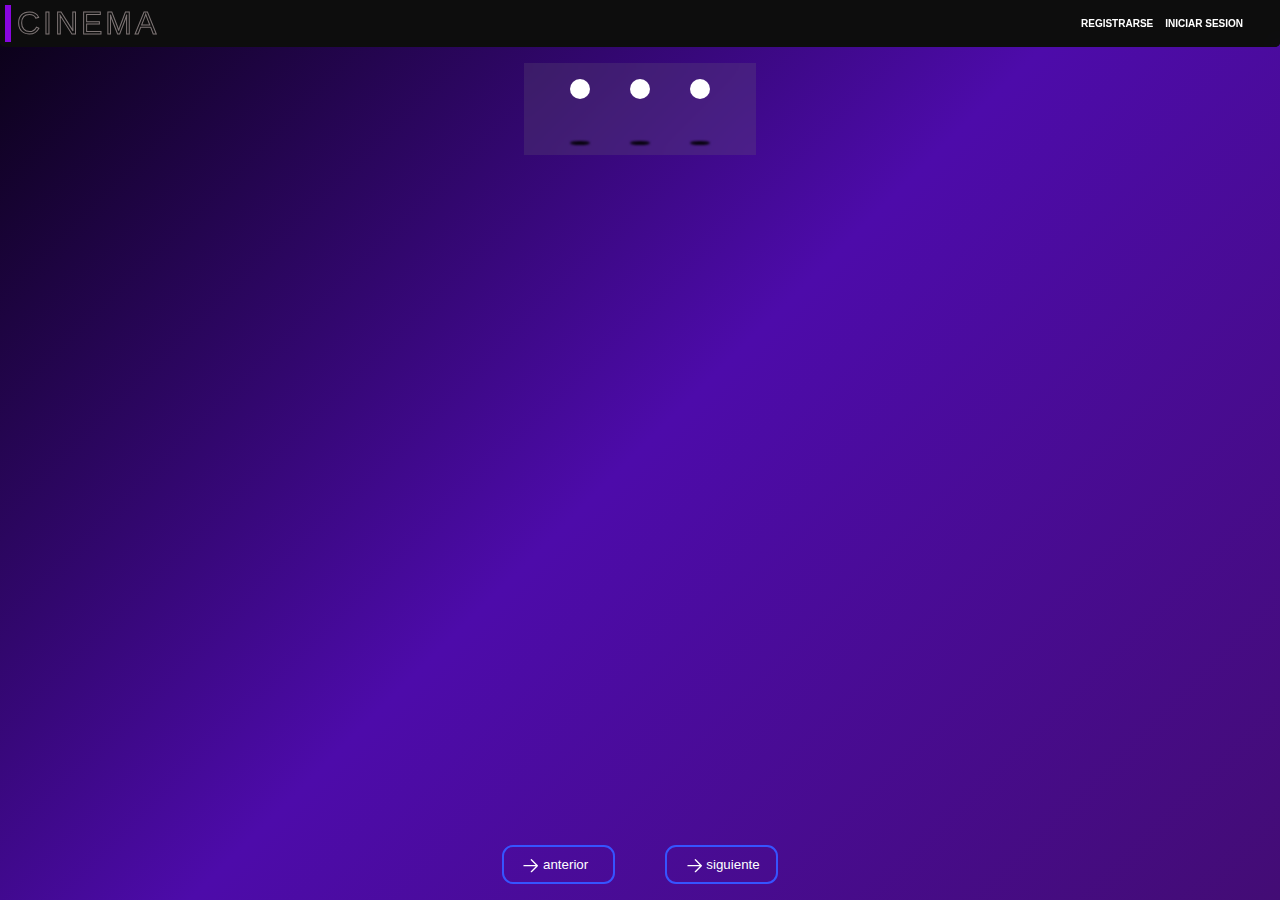
<file: cartelera.html>
<!DOCTYPE html>
<html lang="es">
<head>
    <meta charset="UTF-8">
    <meta name="viewport" content="width=device-width, initial-scale=1.0">
    <link rel="stylesheet" href="estilos/cartelera-top.css">
    <title>en cartelera•Cinema</title>
</head>
<body>
    <!-- nav -->
    <div class="barra-negra"></div><!--barra de nav negra-->
  <nav>
    <div class="menu-logo">
    <a href="index.html">
      <button class="button" data-text="Awesome">
        <span class="actual-text">&nbsp;cinema&nbsp;</span>
        <span aria-hidden="true" class="hover-text">&nbsp;cinema&nbsp;</span>
      </button>
    </a>
    </div>
    <div class="login-nav">
      <button class="buti">
        <a href="login/register.html">Registrarse</a>
    </button>
    <button class="buti">
        <a href="login/login.html">iniciar sesion</a>
    </button>
    </div>
  </nav>
  <!-- fin nav -->
    <!-- main -->
    <main>
            <div id="coleccion-pelis">
                
             
                
            </div>
    <div class="botones">


<button  id="anterior" class="but">

  
  <svg xmlns="http://www.w3.org/2000/svg" fill="none" viewBox="0 0 24 24" stroke-width="1.5" stroke="currentColor" class="w-6 h-6">
    <path stroke-linecap="round" stroke-linejoin="round" d="M4.5 12h15m0 0l-6.75-6.75M19.5 12l-6.75 6.75"></path>
  </svg>

  
  <div class="text">
    anterior
  </div>

</button>
<button  id="siguiente" class="but">

  
  <svg xmlns="http://www.w3.org/2000/svg" fill="none" viewBox="0 0 24 24" stroke-width="1.5" stroke="currentColor" class="w-6 h-6">
    <path stroke-linecap="round" stroke-linejoin="round" d="M4.5 12h15m0 0l-6.75-6.75M19.5 12l-6.75 6.75"></path>
  </svg>

  
  <div class="text">
    siguiente
  </div>

</button>
    </div>
</main>
    <!-- fin main -->
    <script src="javascript/top_cartelera_completo.js"></script>
</body>
</html>
</file>
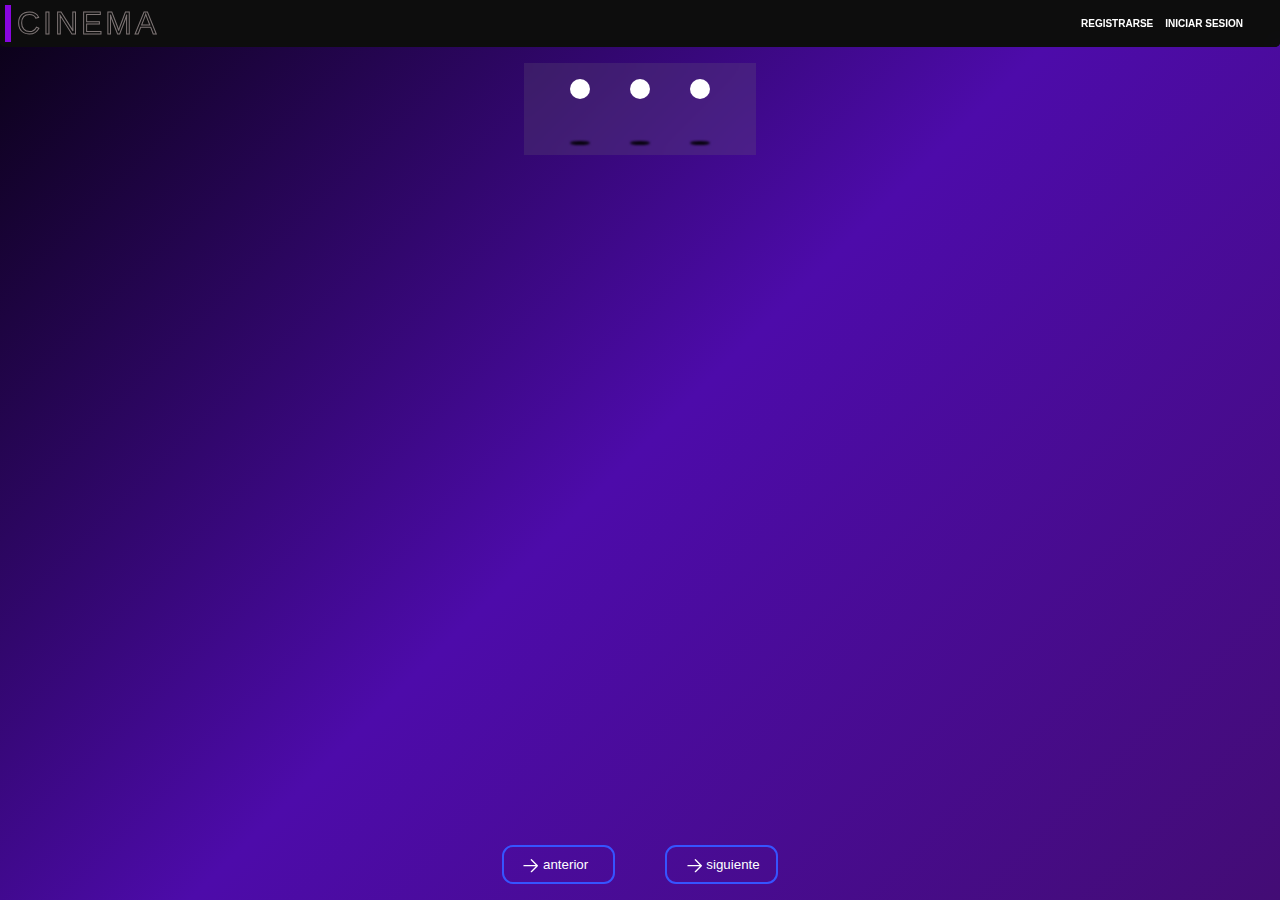
<file: mejores_valoradas.html>
<!DOCTYPE html>
<html lang="es">
<head>
    <meta charset="UTF-8">
    <meta name="viewport" content="width=device-width, initial-scale=1.0">
    <link rel="stylesheet" href="estilos/cartelera-top.css">
    <title>mejores valoradas•Cinema</title>
</head>
<body>
  <!-- nav -->
    <div class="barra-negra"></div><!--barra de nav negra-->
  <nav>
    <div class="menu-logo">
    <a href="index.html">
      <button class="button" data-text="Awesome">
        <span class="actual-text">&nbsp;cinema&nbsp;</span>
        <span aria-hidden="true" class="hover-text">&nbsp;cinema&nbsp;</span>
      </button>
    </a>
    </div>
    <div class="login-nav">
      <button class="buti">
        <a href="login/register.html">Registrarse</a>
    </button>
    <button class="buti">
        <a href="login/login.html">iniciar sesion</a>
    </button>
    </div>
  </nav>
  <!-- fin nav -->
  <!-- main -->
  <main>
    <div id="coleccion-pelis">
        
        <div id="carga" class="loader"></div>
        
    </div>
<div class="botones">

  <button id="anterior" class="but">

  
    <svg xmlns="http://www.w3.org/2000/svg" fill="none" viewBox="0 0 24 24" stroke-width="1.5" stroke="currentColor" class="w-6 h-6">
      <path stroke-linecap="round" stroke-linejoin="round" d="M4.5 12h15m0 0l-6.75-6.75M19.5 12l-6.75 6.75"></path>
    </svg>
  
    
    <div class="text">
      anterior
    </div>
  
  </button>

  <button id="siguiente" class="but">

  
    <svg xmlns="http://www.w3.org/2000/svg" fill="none" viewBox="0 0 24 24" stroke-width="1.5" stroke="currentColor" class="w-6 h-6">
      <path stroke-linecap="round" stroke-linejoin="round" d="M4.5 12h15m0 0l-6.75-6.75M19.5 12l-6.75 6.75"></path>
    </svg>
  
    
    <div class="text">
      siguiente
    </div>
  
  </button></div>
</main>
<!-- fin main -->
<script src="javascript/top_cartelera_completo.js"></script>
</body>
</html>
</file>
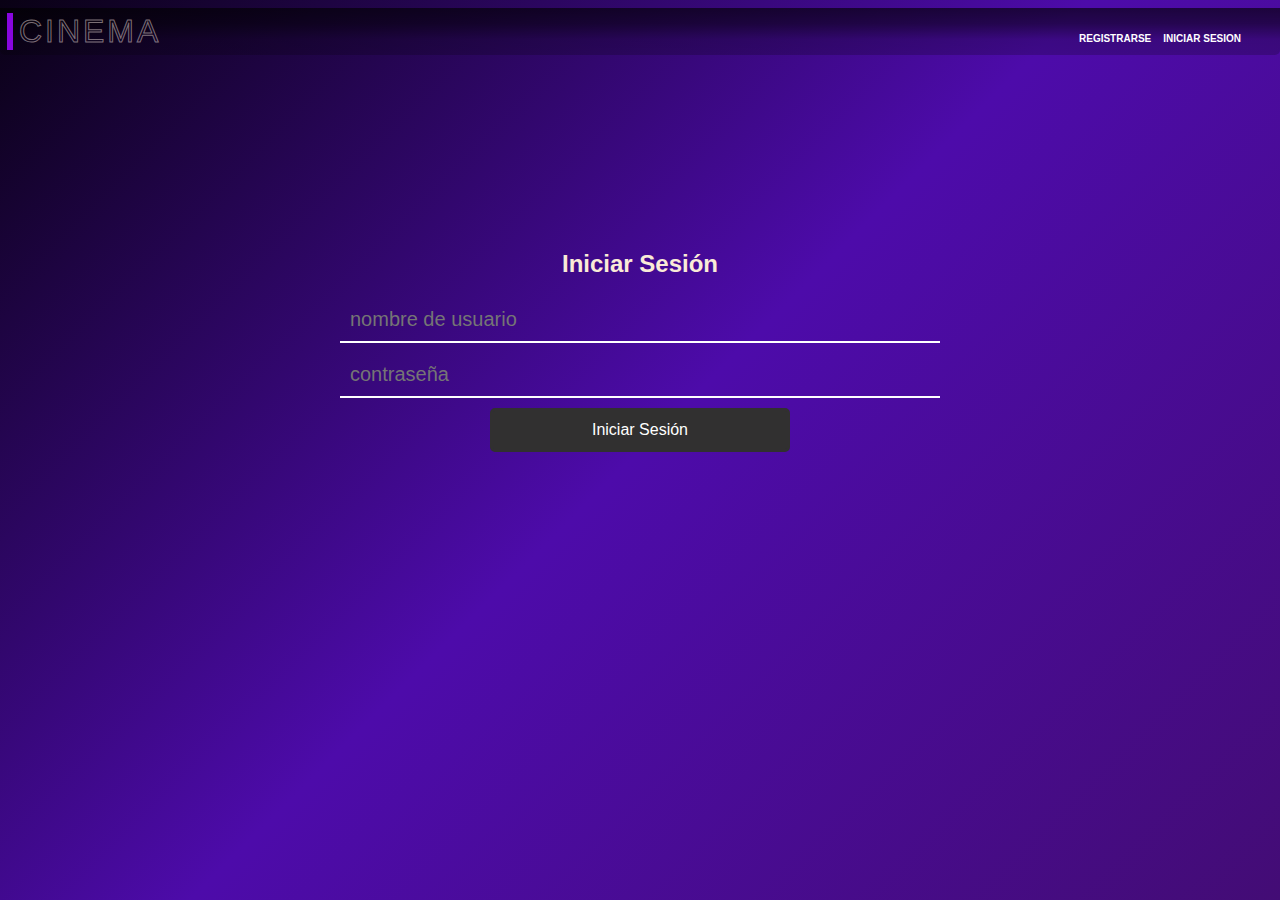
<file: login/login.html>
<!DOCTYPE html>
<html lang="es">
<head>
    <meta charset="UTF-8"> 
    <link rel="stylesheet" href="stilo_registro.css">
    <title>Iniciar Sesión•Cinema</title>
</head>
<body>
  <nav>
    <div class="menu-logo">
    <a href="../index.html">
      <button class="button" data-text="Awesome">
        <span class="actual-text">&nbsp;cinema&nbsp;</span>
        <span aria-hidden="true" class="hover-text">&nbsp;cinema&nbsp;</span>
      </button>
    </a>
    </div>
    <div class="login-nav">
        <button class="buti">
            <a href="register.html">Registrarse</a>
        </button>
        <button class="buti">
            <a href="login.html">iniciar sesion</a>
        </button>
      
    </div>
  </nav>

    <div class="login-container">
        <h1>Iniciar Sesión</h1>

        <form action="../todophp/login.php" method="post">
            <div class="form-group">
                <input class="input" type="text" id="nombre" name="nombre" placeholder="nombre de usuario" required>
            </div>
            <div class="form-group">
                
                <input class="input" type="password" id="contraseña" name="contraseña" placeholder="contraseña" required>
            </div>
                
            <input class="boton" name="btn-s" type="submit" value="Iniciar Sesión">
        </form>
    </div>
</body>
</html>
</file>
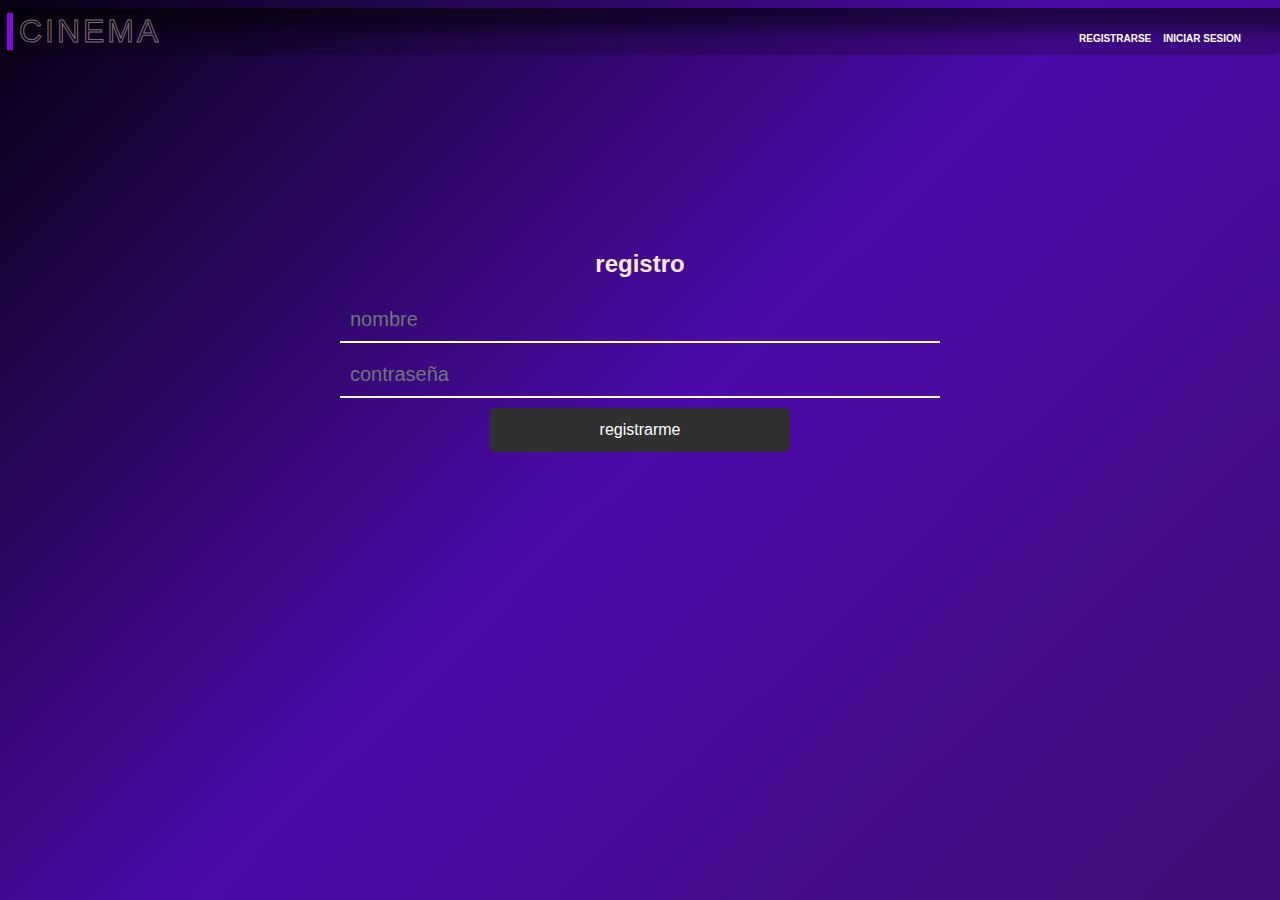
<file: login/register.html>
<!DOCTYPE html>
<html lang="es">
<head>
    <meta charset="UTF-8">
    <link rel="stylesheet" href="stilo_registro.css">
    <title>registro•Cinema</title>
</head>
<body>
  <nav>
    <div class="menu-logo">
    <a href="../index.html">
      <button class="button" data-text="Awesome">
        <span class="actual-text">&nbsp;cinema&nbsp;</span>
        <span aria-hidden="true" class="hover-text">&nbsp;cinema&nbsp;</span>
      </button>
    </a>
 
    </div>
    <div class="login-nav">
        <button class="buti">
            <a href="register.html">Registrarse</a>
        </button>
        <button class="buti">
            <a href="login.html">iniciar sesion</a>
        </button>
    </div>
  </nav>

    <div class="login-container">
        <form action="../todophp/register.php" method="post">
            <h1>registro</h1>
        <div class="form-group">
            <input class="input" type="text" id="nombre" name="nombre" placeholder="nombre" required>
        </div>
        <div class="form-group">
            <input class="input" type="password" id="contraseña" name="contraseña" placeholder="contraseña" required>
        </div>
        <div>
          <input class="boton" type="submit" value="registrarme">
        </div>
        </form>
    </div>
</body>
</html>
</file>
<file: estilos/cartelera-top.css>
html
{
  box-sizing: border-box;
  height: 100%;
  margin: 0;
}
*,
*::before,
*::after
{
  box-sizing: inherit;
}
body {
    font-family: Arial, sans-serif;
    background: linear-gradient(135deg,#090114,#4d0baa,#430c75);
    background-attachment: fixed;
	  background-repeat: no-repeat;
	  background-size: 100% 100%;
    margin: 0;
    padding: 0;
    display: flex;  
    min-height: 100vh;
    display: grid;
    grid-template-columns: 100%;
    grid-template-rows: min-content 1fr;
    position: relative;
}
nav 
{
  z-index: 999;
  grid-row: 1/2;
  grid-column: 1/4;
  color: #fff; /* color del texto */
  padding: 5px; /* añadir espacio interno */
  background-color: #0d0d0d73;
  position: sticky;
  top: 0px;
  border-bottom-left-radius: 5px;
  border-bottom-right-radius: 5px;
  display: flex;
  flex-direction: row;
  align-items: center;
  justify-content: space-between;
  backdrop-filter: blur(10px);
  max-width: 100vw;
}
.barra-negra
{
 grid-row: 1/2;
 grid-column: 1/4;
 background-color: #0D0D0D;
 border-bottom-left-radius: 5px;
 border-bottom-right-radius: 5px;
}
/* === removing default button style ===*/
.button {
  margin: 0;
  height: auto;
  background: transparent;
  padding: 0;
  border: none;
}

/* button styling */
.button {
  --border-right: 6px;
  --text-stroke-color: rgba(201, 187, 187, 0.6);
  --animation-color: #8806df;
  --fs-size: 2em;
  letter-spacing: 3px;
  text-decoration: none;
  font-size: var(--fs-size);
  font-family: "Arial";
  position: relative;
  text-transform: uppercase;
  color: transparent;
  -webkit-text-stroke: 1px var(--text-stroke-color);
}
/* this is the text, when you hover on button */
.hover-text {
  position: absolute;
  box-sizing: border-box;
  content: attr(data-text);
  color: var(--animation-color);
  width: 0%;
  inset: 0;
  border-right: var(--border-right) solid var(--animation-color);
  overflow: hidden;
  transition: 0.5s;
  -webkit-text-stroke: 1px var(--animation-color);
}
/* hover */
.button:hover .hover-text {
  width: 100%;
  filter: drop-shadow(0 0 23px var(--animation-color))
}
.menu-logo
{
  width: 300px;
  display: flex;
  align-items: baseline;
  gap: 20%;
}
.login-nav
{
  display: flex;
  float: right;
  width: 200px;
}
/* botones de inicio y register */
.buti {
  font-size: 10px;
  color: #e1e1e1;
  font-family: inherit;
  font-weight: 800;
  cursor: pointer;
  position: relative;
  border: none;
  background: none;
  text-transform: uppercase;
  transition-timing-function: cubic-bezier(0.25, 0.8, 0.25, 1);
  transition-duration: 400ms;
  transition-property: color;
}

.buti:focus,
.buti:hover {
  color: #fff;
}

.buti:focus:after,
.buti:hover:after {
  width: 100%;
  left: 0%;
}

.buti:after {
  content: "";
  pointer-events: none;
  bottom: -2px;
  left: 50%;
  position: absolute;
  width: 0%;
  height: 2px;
  background-color: #fff;
  transition-timing-function: cubic-bezier(0.25, 0.8, 0.25, 1);
  transition-duration: 400ms;
  transition-property: width, left;
}
/* fin nav */
/* listas */
.ul 
{
  list-style-type: none; /* quitar las viñetas de la lista */
  margin: 0;
  padding: 0;
}

.li 
{
  display: inline; /* mostrar elementos en línea */
  /* margin-right: 10px; /* añadir espaciado entre elementos 
  margin-top: 10px;
  padding: 5px;
  height: 222px;
  width: 150px; */
}
/* fin listas */
a 
{
  color: #fff; /* color del enlace */
  text-decoration: none; /* quitar subrayado */
}
/* main */
main{
    /* height: auto; */
    grid-row: 2/3;
    display: flex;
    justify-content: space-between;
    align-items: center;
    position: relative;
    flex-flow: column nowrap;
    gap: 10px;
    padding: 1em;

}
#coleccion-pelis
{
    
    backdrop-filter:blur(10px);
    background-color: #72727233;
    margin: 0px;
    display: flex;
    flex-wrap: wrap;
    justify-content: center;
    flex-flow: row wrap;
    padding: 1em;
    gap: 30px;

}
.pelis
{
  width: 300px; 
  height: 400px;
  border: solid 1px wheat;
  border-radius: 5px;
  margin: 1%;
}
#siguiente
{
    margin-left: 50px;
}
.botones
{
    display: flex;
    /* align-items: center; */
    justify-content: center;
}
/* tarjetas */
.card {
  position: relative;
  width: auto; 
  height: auto;
  background-color: #f2f2f2;
  border-radius: 10px;
  display: flex;
  align-items: center;
  justify-content: center;
  perspective: 1000px;
  box-shadow: 0 0 0 5px #ffffff80;
  transition: all 0.6s cubic-bezier(0.175, 0.885, 0.32, 1.275);
  overflow: hidden;
  
  
}

.card img {
  fill: #333;
  transition: all 0.6s cubic-bezier(0.175, 0.885, 0.32, 1.275);
}

.card:hover {
  transform: scale(1.05);
  box-shadow: 0 8px 16px rgba(255, 255, 255, 0.2);
}

.card__content {
  position: absolute;
  top: 0;
  left: 0;
  width: 100%;
  height: 100%;
  margin: 0%;
  padding: 10px;
  box-sizing: border-box;
  background-color: #727272;
  backdrop-filter:blur(20px);
  transform: rotateX(-90deg);
  transform-origin: bottom;
  transition: all 0.6s cubic-bezier(0.175, 0.885, 0.32, 1.275);
  overflow-x: hidden;
  overflow-y: auto;
  background-attachment: fixed;
  background-repeat: no-repeat;
  background-size: 100% 100%;
}
.card__content::-webkit-scrollbar 
{
  width: 0px;
}

.card:hover .card__content {
  transform: rotateX(0deg);
}

.card__title {
  margin: 0;
  font-size: 20px;
  color: #520047;
  font-weight: 700;
}

.card:hover img {
  scale: 0;
}

.card__description {
  margin: 10px 0 0;
  font-size: 14px;
  color: #ffffff;
  line-height: 1.4;
}
/* fin de tarjetas */
.but {
  background-color: #ffffff00;
  color: #fff;
  width: 8.5em;
  height: 2.9em;
  border: #3654ff 0.2em solid;
  border-radius: 11px;
  text-align: right;
  transition: all 0.6s ease;
}

.but:hover {
  background-color: #3654ff;
  cursor: pointer;
}

.but svg {
  width: 1.6em;
  margin: -0.2em 0.8em 1em;
  position: absolute;
  display: flex;
  transition: all 0.6s ease;
}

.but:hover svg {
  transform: translateX(3px);
}

.text {
  margin: 0 2.5em
}
.but {
  background-color: #ffffff00;
  color: #fff;
  width: 8.5em;
  height: 2.9em;
  border: #3654ff 0.2em solid;
  border-radius: 11px;
  text-align: right;
  transition: all 0.6s ease;
}

.but:hover {
  background-color: #3654ff;
  cursor: pointer;
}

.but svg {
  width: 1.6em;
  margin: -0.2em 0.8em 1em;
  position: absolute;
  display: flex;
  transition: all 0.6s ease;
}

.but:hover svg {
  transform: translateX(5px);
}

.text {
  margin: 0 2.5em
}
/* fin de main */
/* loader */
.wrapper {
  width: 200px;
  height: 60px;
  position: relative;
  z-index: 1;
}

.circle {
  width: 20px;
  height: 20px;
  position: absolute;
  border-radius: 50%;
  background-color: #fff;
  left: 15%;
  transform-origin: 50%;
  animation: circle7124 .5s alternate infinite ease;
}

@keyframes circle7124 {
  0% {
    top: 60px;
    height: 5px;
    border-radius: 50px 50px 25px 25px;
    transform: scaleX(1.7);
  }

  40% {
    height: 20px;
    border-radius: 50%;
    transform: scaleX(1);
  }

  100% {
    top: 0%;
  }
}

.circle:nth-child(2) {
  left: 45%;
  animation-delay: .2s;
}

.circle:nth-child(3) {
  left: auto;
  right: 15%;
  animation-delay: .3s;
}

.shadow {
  width: 20px;
  height: 4px;
  border-radius: 50%;
  background-color: rgba(0,0,0,0.9);
  position: absolute;
  top: 62px;
  transform-origin: 50%;
  z-index: -1;
  left: 15%;
  filter: blur(1px);
  animation: shadow046 .5s alternate infinite ease;
}

@keyframes shadow046 {
  0% {
    transform: scaleX(1.5);
  }

  40% {
    transform: scaleX(1);
    opacity: .7;
  }

  100% {
    transform: scaleX(.2);
    opacity: .4;
  }
}

.shadow:nth-child(4) {
  left: 45%;
  animation-delay: .2s
}

.shadow:nth-child(5) {
  left: auto;
  right: 15%;
  animation-delay: .3s;
}
</file>
<file: login/stilo_registro.css>
html
{
  box-sizing: border-box;
  height: 100%;
  margin: 0;
}
*,
*::before,
*::after
{
  box-sizing: inherit;
}

body {
    font-family: Arial, sans-serif;
    background: linear-gradient(135deg,#090114,#4d0baa,#430c75);
    margin: 0;
    padding: 0;
    display: flex;
    justify-content: center;
    align-items: center;
    height: 100vh;
    display: grid;
    grid-template-columns: 100%;
    grid-template-rows: 7% auto;
    position: relative;
}
nav 
{
    grid-row: 1/2;
    grid-column: 1/2;
    position: sticky;
    top: 0px;
    color: #fff; /* color del texto */
    padding: 5px; /* añadir espacio interno */
    /*background-color: #0d0d0d73;*/
    background: linear-gradient(to bottom,#000000a1,#00000083,#0000003b,#00000033);
    position: sticky;
    top: 0px;
    border-bottom-left-radius: 5px;
    border-bottom-right-radius: 5px;
    display: flex;
    flex-direction: row;
    align-items: baseline;
    justify-content: space-around;
    gap: 60%;
}
.login-nav
{
  display: flex;
  float: right;
  width: 200px;
}
/* botones de inicio y register */
.buti {
  font-size: 10px;
  color: #e1e1e1;
  font-family: inherit;
  font-weight: 800;
  cursor: pointer;
  position: relative;
  border: none;
  background: none;
  text-transform: uppercase;
  transition-timing-function: cubic-bezier(0.25, 0.8, 0.25, 1);
  transition-duration: 400ms;
  transition-property: color;
}

.buti:focus,
.buti:hover {
  color: #fff;
}

.buti:focus:after,
.buti:hover:after {
  width: 100%;
  left: 0%;
}

.buti:after {
  content: "";
  pointer-events: none;
  bottom: -2px;
  left: 50%;
  position: absolute;
  width: 0%;
  height: 2px;
  background-color: #fff;
  transition-timing-function: cubic-bezier(0.25, 0.8, 0.25, 1);
  transition-duration: 400ms;
  transition-property: width, left;
}
.ul 
{
  list-style-type: none; /* quitar las viñetas de la lista */
  margin: 0;
  padding: 0;
}

.li 
{
  display: inline; /* mostrar elementos en línea */
  margin-right: 10px; /* añadir espaciado entre elementos */
}

a 
{
  color: #fff; /* color del enlace */
  text-decoration: none; /* quitar subrayado */
}
/* === removing default button style ===*/
.button {
  margin: 0;
  height: auto;
  background: transparent;
  padding: 0;
  border: none;
}

/* button styling */
.button {
  --border-right: 6px;
  --text-stroke-color: rgba(201, 187, 187, 0.6);
  --animation-color: #8806df;
  --fs-size: 2em;
  letter-spacing: 3px;
  text-decoration: none;
  font-size: var(--fs-size);
  font-family: "Arial";
  position: relative;
  text-transform: uppercase;
  color: transparent;
  -webkit-text-stroke: 1px var(--text-stroke-color);
}
/* this is the text, when you hover on button */
.hover-text {
  position: absolute;
  box-sizing: border-box;
  content: attr(data-text);
  color: var(--animation-color);
  width: 0%;
  inset: 0;
  border-right: var(--border-right) solid var(--animation-color);
  overflow: hidden;
  transition: 0.5s;
  -webkit-text-stroke: 1px var(--animation-color);
}
/* hover */
.button:hover .hover-text {
  width: 100%;
  filter: drop-shadow(0 0 23px var(--animation-color))
}
.menu-logo
{
  width: 300px;
  display: flex;
  align-items: baseline;
  gap: 20%;
}
.login-container {
    position: absolute;
    top: 20%;
    left: 25%;
    border-radius: 16px;
    background: transparent;
    text-align: center;
    padding: 20px;
    width:  40em;
    height: 25em;
    color: white;
    grid-row: 2/3;
    grid-column: 1/2;
}

.login-container h1 {
    margin: 0;
    font-size: 24px;
    color: antiquewhite;
    margin-bottom: 20px;
}

.form-group {
    text-align: left;
    margin: 10px 0;
}


.input {
    width: 100%;
    padding: 10px;
    border: 1px none;
    border-bottom: 2px solid white;
    font-size: 20px;
    background: transparent;
    color: aliceblue;
}

.boton {
    border-radius: 5px;
    width: 50%;
    padding: 10px;
    background-color: #313030;
    border: solid 3px #313030;
    color: #fff;
    font-size: 16px;
    cursor: pointer;
    transition: background-color 1s;
}

.boton:hover {
    background-color: #221e1e;
    border: solid 3px rgb(74, 5, 114);
    padding: 10px;
    color: #fff;
    font-size: 16px;
    cursor: pointer;
    transition: background-color 1s;
}
</file>
